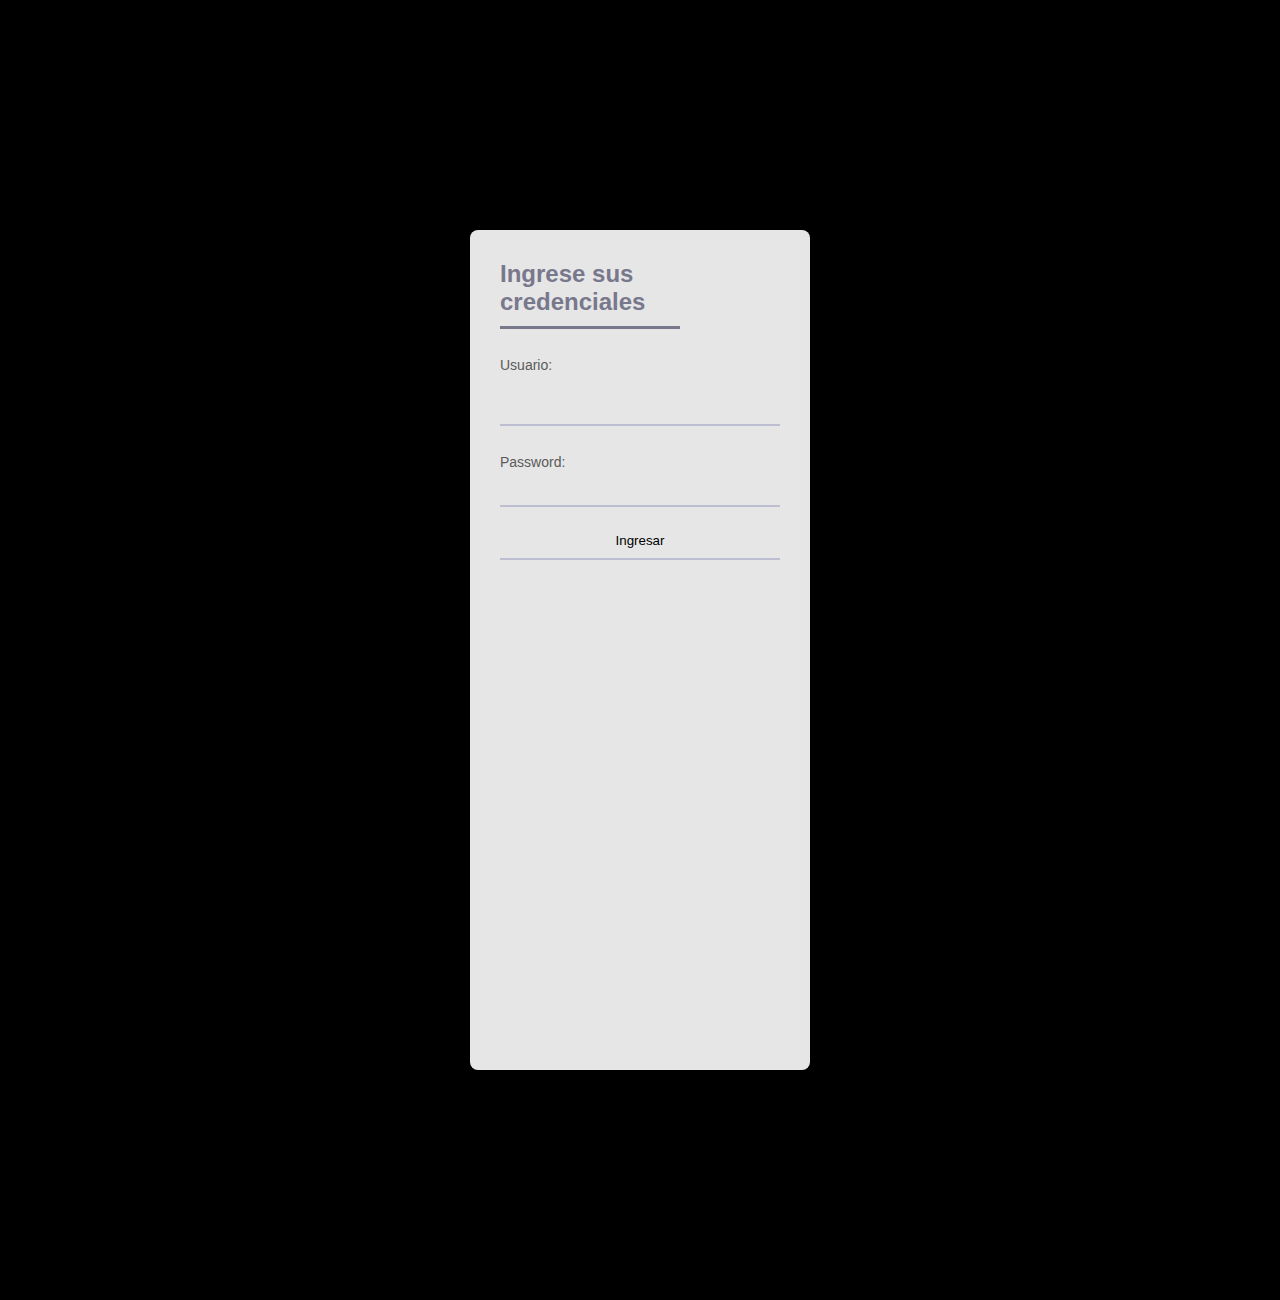
<file: index.html>
<html>
    <link rel="stylesheet" href="css/estiloformulario.css">
<body>
 <form method="POST" class="form" action="login.php">
    <h2>Ingrese sus credenciales</h2>
    <p type="Usuario:"></p><input name="txtusuario"></input></p>
    <p type="Password:"><input type="password" name="txtpassword"></input></p>


    <input type="submit" value="Ingresar">

  </form>
</body>
</html>
</file>
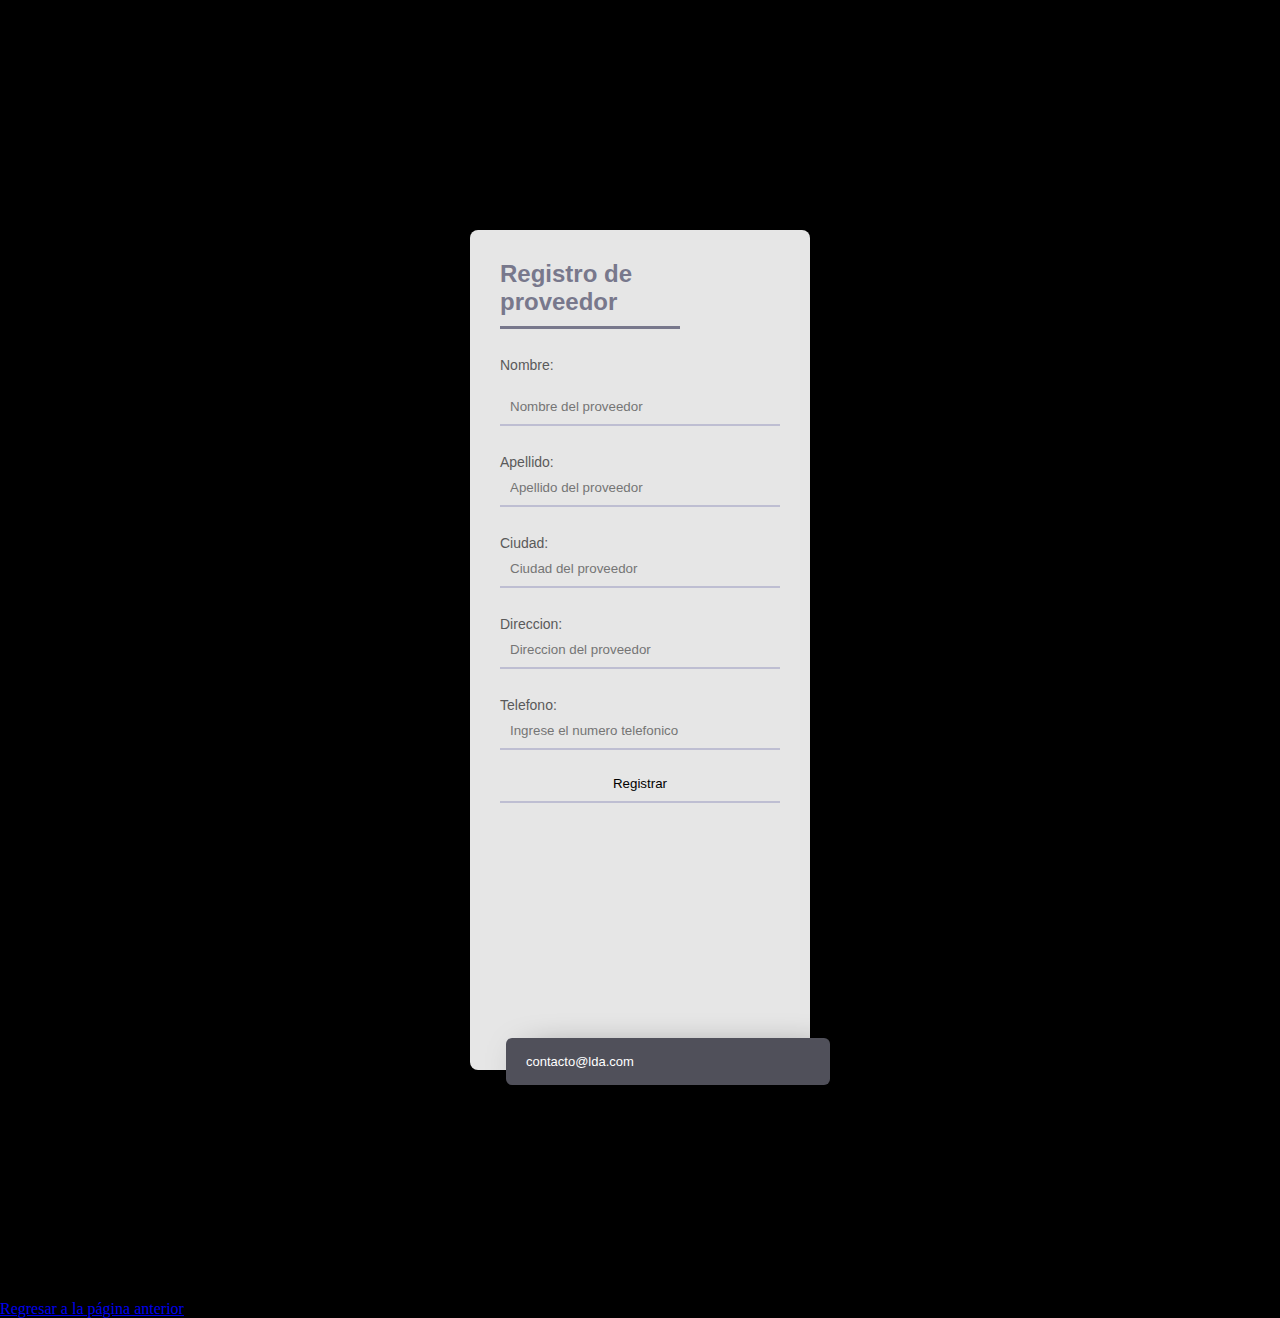
<file: aggproveedores.html>
<html>
    <link rel="stylesheet" href="css/estiloformulario.css">
    <title>Registro de Proveedor</title>
<body>
    <form method="POST" class="form" action="Inproveedor.php">
        <h2>Registro de proveedor</h2>
        <p type="Nombre:"></p><input name="NombreP" placeholder="Nombre del proveedor"></input></p>
        <p type="Apellido:"><input name="ApellidoP" placeholder="Apellido del proveedor"></input></p>
        <p type="Ciudad:"><input name="CiudadP" placeholder="Ciudad del proveedor"></input></p>
        <p type="Direccion:"><input name="DireccionP" placeholder="Direccion del proveedor"></input></p>
        <p type="Telefono:"><input name="Telefono" placeholder="Ingrese el numero telefonico"></input></p>
        <input type="submit" value="Registrar">
        <div>
          <span class="fa fa-envelope-o"></span> contacto@lda.com
        </div>
      </form>
      <a href="index.html">Regresar a la página anterior</a>
</body>
</html>
</file>
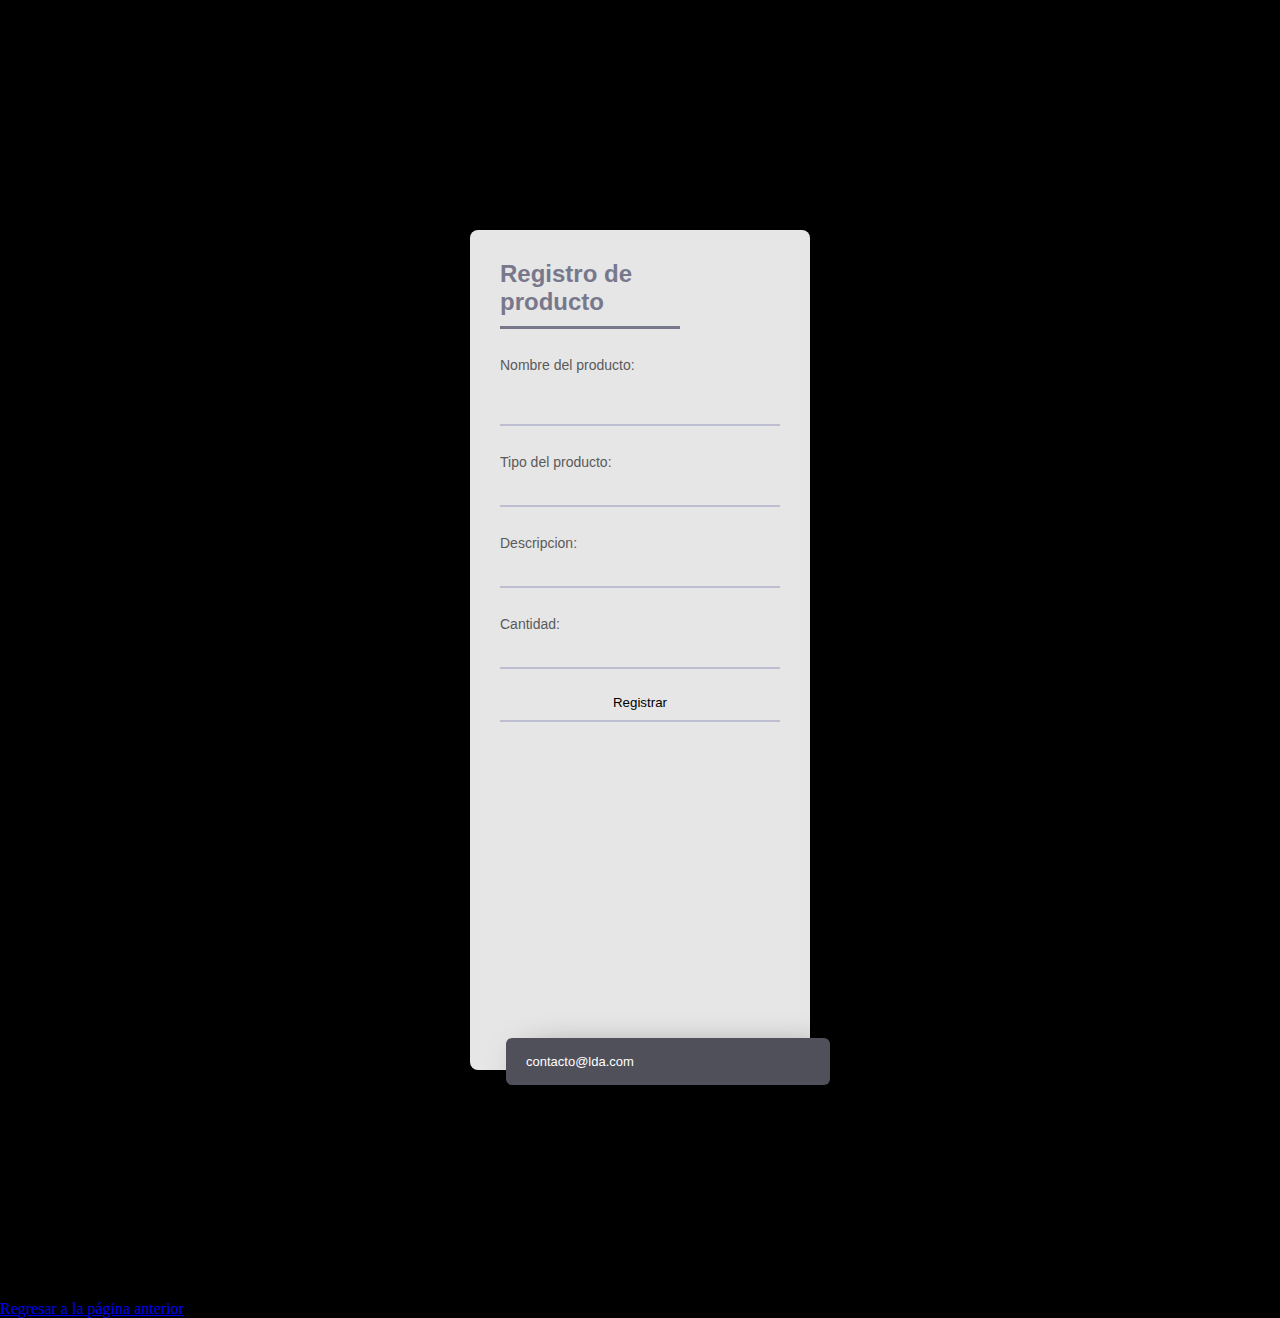
<file: agregardatos.html>
<html>
    <link rel="stylesheet" href="css/estiloformulario.css">
    <title>Registro de Producto</title>
<body>
 <form method="POST" class="form" action="inserta.php">
    <h2>Registro de producto</h2>
    <p type="Nombre del producto:"></p><input name="Nombre"></input></p>
    <p type="Tipo del producto:"><input name="TipoProducto"></input></p>
    <p type="Descripcion:"><input name="Descripcion"></input></p>
    <p type="Cantidad:"><input name="Stock"></input></p>
    <input type="submit" value="Registrar">
    <div>
      <span class="fa fa-envelope-o"></span> contacto@lda.com
    </div>
  </form>
  <a href="index.html">Regresar a la página anterior</a>
</body>
</html>
</file>
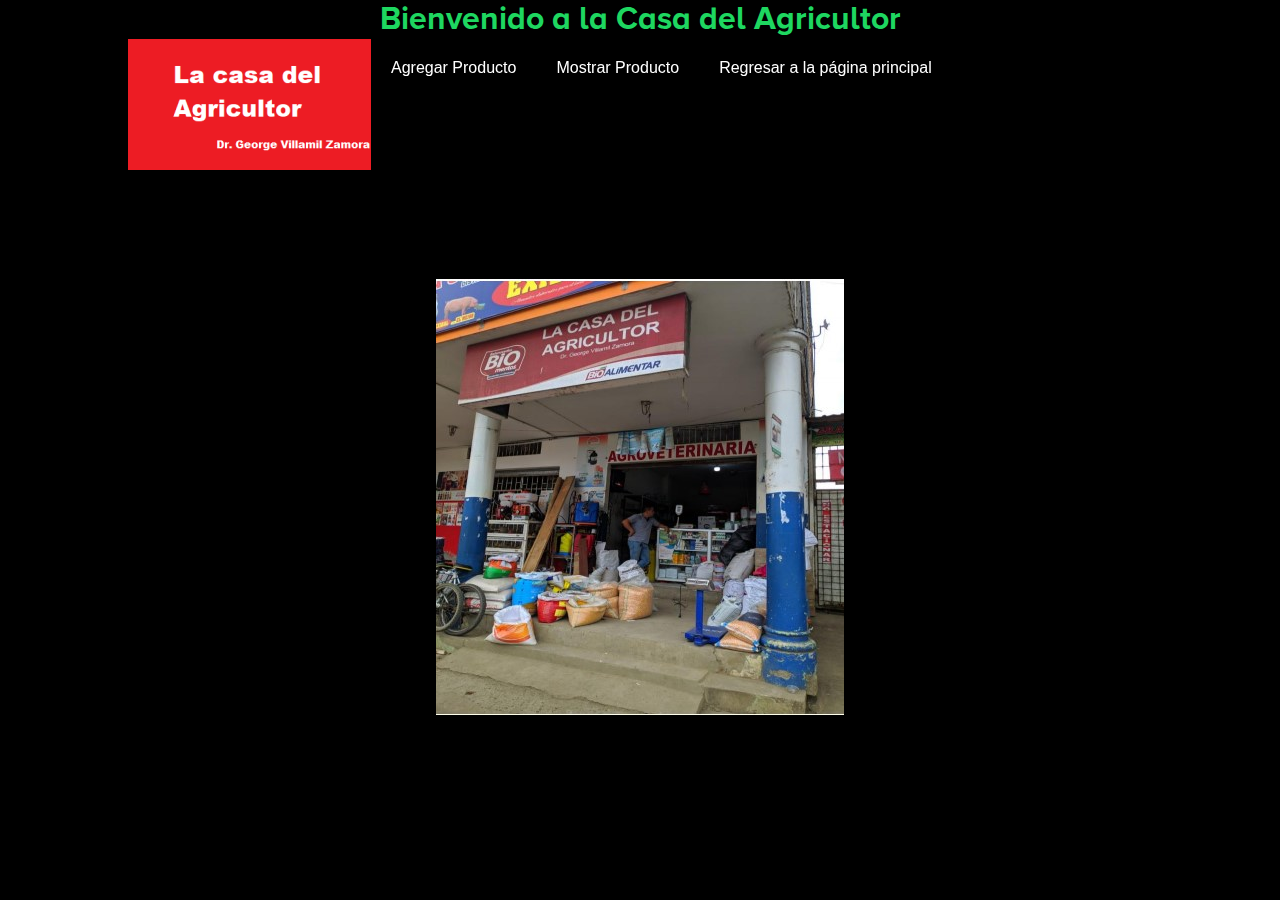
<file: iproducto.html>
<!DOCTYPE html>
<html lang="en">
<head>
    <meta charset="UTF-8">
    <meta name="viewport" content="width=device-width, initial-scale=1.0">
    <meta http-equiv="X-UA-Compatible" content="ie=edge">
    <title>La Casa del Agricultor</title>
    <link rel="shortcut icon" href="images/favicon.png" type="image/x-icon">
    <link rel="stylesheet" href="css/estilo.css">
</head>
<style>
    @font-face{
    font-family: Proxima Nova;
    src: url("fuentes/proxima_ssv/Proxima\ Nova\ Alt\ Bold.otf") format("opentype");
}
body{
    font-family: Proxima Nova, Arial, Helvetica, sans-serif;
}

</style>
<body>
<h1>Bienvenido a la Casa del Agricultor</h1>
    <header>
        <section class="wrapper">
            <nav>
                <ul>
                    <li><h1><img src="images/favicon.png" alt="logo"></h1></li>
                    <li><a href="agregardatos.html">Agregar Producto</a></li>
                    <li><a href="mostrarclientes.php">Mostrar Producto</a></li>
                    <li><a href="principal.html">Regresar a la página principal</a></li>
                </ul>
            </nav>
        </section>
    </header>
    <br><br><br><br><br><br><br><br><br><br><br><br>    <img src="images/local.jpg"><br><br><br>
</body>
</html>
</file>
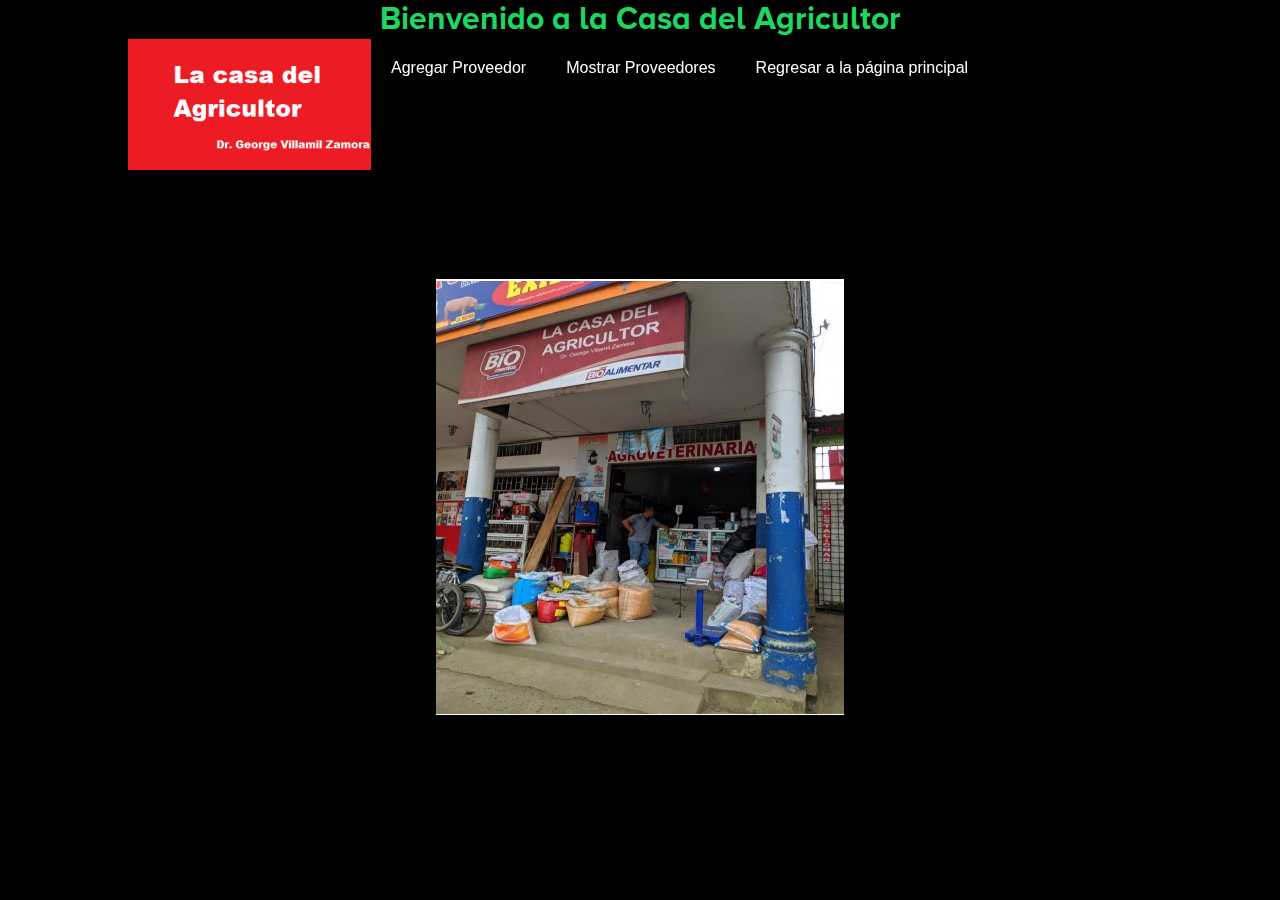
<file: iproveedor.html>
<!DOCTYPE html>
<html lang="en">
<head>
    <meta charset="UTF-8">
    <meta name="viewport" content="width=device-width, initial-scale=1.0">
    <meta http-equiv="X-UA-Compatible" content="ie=edge">
    <title>La Casa del Agricultor</title>
    <link rel="shortcut icon" href="images/favicon.png" type="image/x-icon">
    <link rel="stylesheet" href="css/estilo.css">
</head>
<style>
    @font-face{
    font-family: Proxima Nova;
    src: url("fuentes/proxima_ssv/Proxima\ Nova\ Alt\ Bold.otf") format("opentype");
}
body{
    font-family: Proxima Nova, Arial, Helvetica, sans-serif;
}

</style>
<body>
<h1>Bienvenido a la Casa del Agricultor</h1>
    <header>
        <section class="wrapper">
            <nav>
                <ul>
                    <li><h1><img src="images/favicon.png" alt="logo"></h1></li>
                    <li><a href="aggproveedores.html">Agregar Proveedor</a></li>
                    <li><a href="mosproveedores.php">Mostrar Proveedores</a></li>
                    <li><a href="principal.html">Regresar a la página principal</a></li>
                </ul>
            </nav>
        </section>
    </header>
    <br><br><br><br><br><br><br><br><br><br><br><br>    <img src="images/local.jpg"><br><br><br>
</body>
</html>
</file>
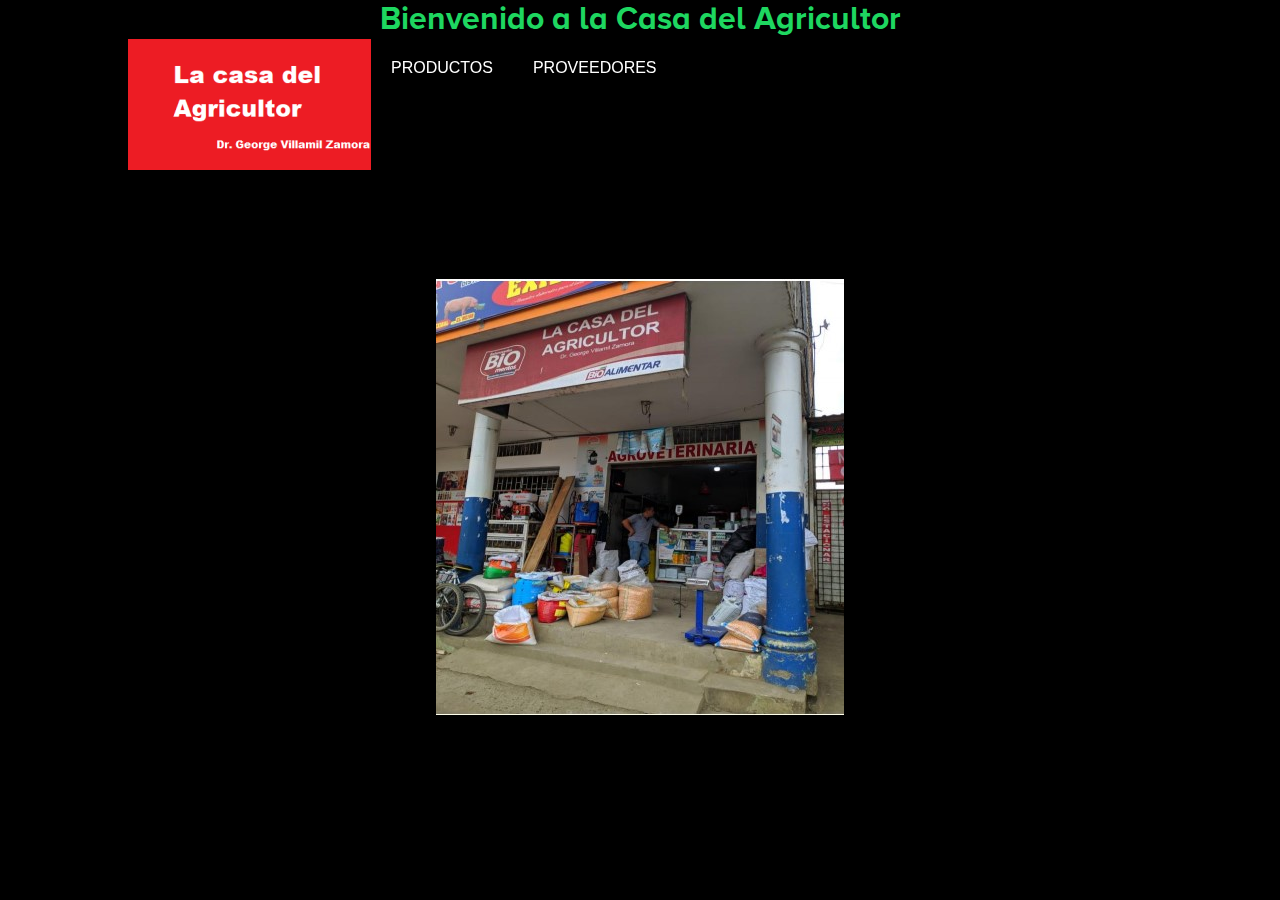
<file: principal.html>
<!DOCTYPE html>
<html lang="en">
<head>
    <meta charset="UTF-8">
    <meta name="viewport" content="width=device-width, initial-scale=1.0">
    <meta http-equiv="X-UA-Compatible" content="ie=edge">
    <title>La Casa del Agricultor</title>
    <link rel="shortcut icon" href="images/favicon.png" type="image/x-icon">
    <link rel="stylesheet" href="css/estilo.css">
</head>
<style>
    @font-face{
    font-family: Proxima Nova;
    src: url("fuentes/proxima_ssv/Proxima\ Nova\ Alt\ Bold.otf") format("opentype");
}
body{
    font-family: Proxima Nova, Arial, Helvetica, sans-serif;
}

</style>
<body>
<h1>Bienvenido a la Casa del Agricultor</h1>
    <header>
        <section class="wrapper">
            <nav>
                <ul>
                    <li><h1><img src="images/favicon.png" alt="logo"></h1></li>
                    <li><a href="iproducto.html">PRODUCTOS</a></li>
                    <li><a href="iproveedor.html">PROVEEDORES</a></li>
                </ul>
            </nav>
        </section>
    </header>
    <br><br><br><br><br><br><br><br><br><br><br><br>    <img src="images/local.jpg"><br><br><br>
</body>
</html>
</file>
<file: css/estiloformulario.css>
body{background: #000;margin:0}
.form{width:340px;height:840px;background:#e6e6e6;border-radius:8px;box-shadow:0 0 40px -10px #000;margin:calc(50vh - 220px) auto;padding:20px 30px;max-width:calc(100vw - 40px);box-sizing:border-box;font-family:'Montserrat',sans-serif;position:relative}
h2{margin:10px 0;padding-bottom:10px;width:180px;color:#78788c;border-bottom:3px solid #78788c}
input{width:100%;padding:10px;box-sizing:border-box;background:none;outline:none;resize:none;border:0;font-family:'Montserrat',sans-serif;transition:all .3s;border-bottom:2px solid #bebed2}
input:focus{border-bottom:2px solid #78788c}
p:before{content:attr(type);display:block;margin:28px 0 0;font-size:14px;color:#5a5a5a}
button{float:right;padding:8px 12px;margin:8px 0 0;font-family:'Montserrat',sans-serif;border:2px solid #78788c;background:0;color:#5a5a6e;cursor:pointer;transition:all .3s}
button:hover{background:#78788c;color:#fff}
div{content:'Hi';position:absolute;bottom:-15px;right:-20px;background:#50505a;color:#fff;width:320px;padding:16px 4px 16px 0;border-radius:6px;font-size:13px;box-shadow:10px 10px 40px -14px #000}
span{margin:0 5px 0 15px}
</file>
<file: css/estilo.css>
@font-face{
    font-family: Proxima Nova;
    src: url("fuentes/proxima_ssv/Proxima\ Nova\ Alt\ Bold.otf") format("opentype");
}

body{
    font-family: Proxima Nova, Arial, Helvetica, sans-serif;
}

body{
    text-align: center;
}

body{
    background-color: black;
    color: white;
}

h1{
    color:#1ED760;
}

*{
    padding: 0;
    margin: 0;
}

p{
    margin-bottom: 20px;
}

.wrapper {
    width: 80%;
    margin: auto;
    overflow: hidden;
}

header{
    background: rgba(0,0,0,0.9);
    width: 100%;
    position: fixed;
    z-index: 10;
}

nav{
    float: left;
}

nav ul{
    list-style: none;
    overflow: hidden;
}

nav ul li {
    float: left;
    font-family: Arial, sans-serif;
    font-size: 16px;
}

nav ul li a{
    display: block;
    padding: 20px;
    color: #fff;
    text-decoration: none;
}

nav ul li:hover{
    background: #3ead47;
}

.contenido{
    padding-top: 80px;
}

.lorem{
    color: white;
}

.encabezado{
    align-items: center;
}

.button {
	font: 700 1em Tahoma, Arial, Verdana, sans-serif;
	color: #fff; background-color: #59B0E5;
	border: 1px solid #0074a5;
	border-top: 1px solid #004370;
	border-left: 1px solid #004370;
	cursor: pointer;
}
.button {
	width: auto; /* ie */
	overflow: visible; /* ie */
	padding: 3px 8px 2px 6px; /* ie */
}

.button[type] {
	padding: 4px 8px 4px 6px; /* firefox */
}
</file>
